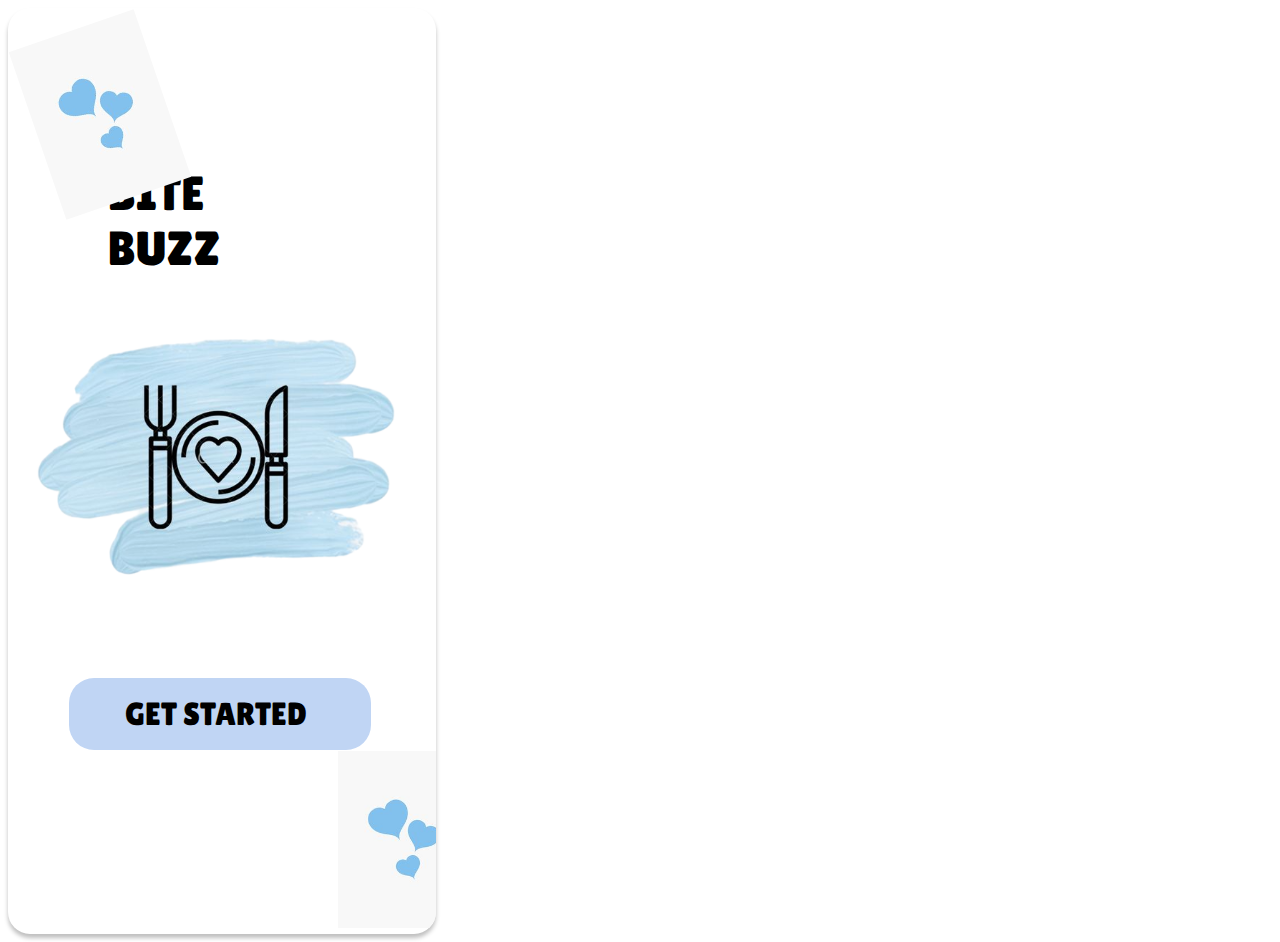
<file: Start/index.html>
<!DOCTYPE html><html><head><link href="https://fonts.googleapis.com/css?family=Lilita+One&display=swap" rel="stylesheet" /><link href="./css/main.css" rel="stylesheet" /><title>Document</title></head><body><div class="v1_4"><span class="v2_7">BITE BUZZ</span><div class="v3_2"></div><div class="v3_3"></div><span class="v3_4">GET STARTED</span><div class="v17_164"></div><div class="v17_165"></div></div></body></html>
</file>
<file: Start/css/main.css>
* {
  box-sizing: border-box;
}
body {
  font-size: 14px;
}
.v1_4 {
  width: 428px;
  height: 926px;
  background: rgba(255,255,255,1);
  opacity: 1;
  position: relative;
  top: 0px;
  left: 0px;
  border-top-left-radius: 22px;
  border-top-right-radius: 22px;
  border-bottom-left-radius: 22px;
  border-bottom-right-radius: 22px;
  box-shadow: 0px 4px 4px rgba(0, 0, 0, 0.25);
  overflow: hidden;
}
.v2_7 {
  width: 219px;
  color: rgba(0,0,0,1);
  position: absolute;
  top: 158px;
  left: 99px;
  font-family: Lilita One;
  font-weight: Regular;
  font-size: 48px;
  opacity: 1;
  text-align: left;
}
.v3_2 {
  width: 404px;
  height: 318px;
  background: url("../images/v3_2.png");
  background-repeat: no-repeat;
  background-position: center center;
  background-size: cover;
  opacity: 1;
  position: absolute;
  top: 290px;
  left: 6px;
  overflow: hidden;
}
.v3_3 {
  width: 302px;
  height: 72px;
  background: rgba(192,213,244,1);
  opacity: 1;
  position: absolute;
  top: 670px;
  left: 61px;
  border-top-left-radius: 25px;
  border-top-right-radius: 25px;
  border-bottom-left-radius: 25px;
  border-bottom-right-radius: 25px;
  overflow: hidden;
}
.v3_4 {
  width: 182px;
  color: rgba(0,0,0,1);
  position: absolute;
  top: 687px;
  left: 117px;
  font-family: Lilita One;
  font-weight: Regular;
  font-size: 32px;
  opacity: 1;
  text-align: left;
}
.v17_164 {
  width: 132px;
  height: 177px;
  background: url("../images/v17_164.png");
  background-repeat: no-repeat;
  background-position: center center;
  background-size: cover;
  opacity: 1;
  position: absolute;
  top: 18px;
  left: 26px;
  transform: rotate(-19deg);
  overflow: hidden;
}
.v17_165 {
  width: 132px;
  height: 177px;
  background: url("../images/v17_165.png");
  background-repeat: no-repeat;
  background-position: center center;
  background-size: cover;
  opacity: 1;
  position: absolute;
  top: 743px;
  left: 330px;
  overflow: hidden;
}
</file>
